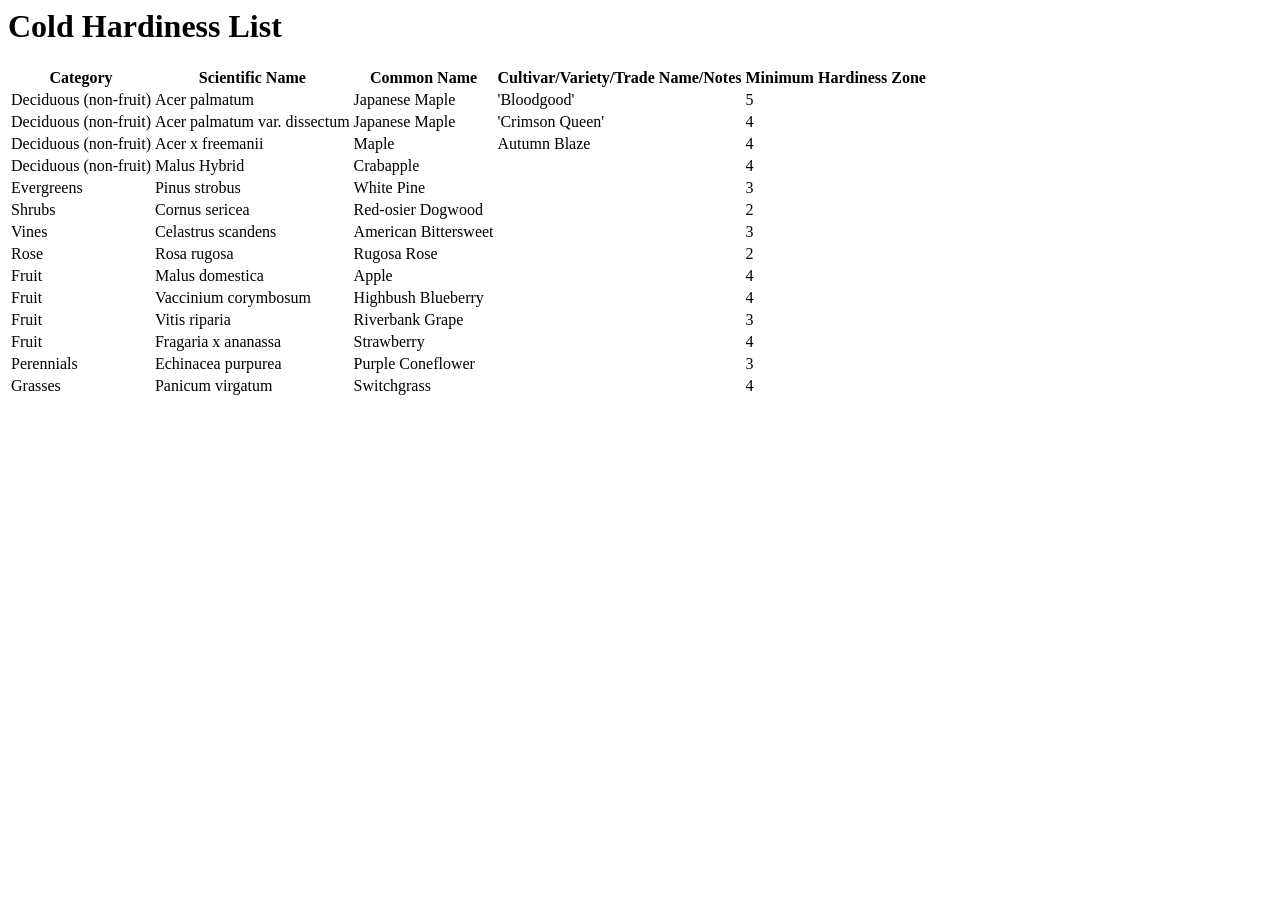
<file: tests/fixtures/mda_hardiness.html>
<html>
  <body>
    <h1>Cold Hardiness List</h1>
    <table>
      <tr>
        <th>Category</th>
        <th>Scientific Name</th>
        <th>Common Name</th>
        <th>Cultivar/Variety/Trade Name/Notes</th>
        <th>Minimum Hardiness Zone</th>
      </tr>
      <tr>
        <td>Deciduous (non-fruit)</td>
        <td>Acer palmatum</td>
        <td>Japanese Maple</td>
        <td>'Bloodgood'</td>
        <td>5</td>
      </tr>
      <tr>
        <td>Deciduous (non-fruit)</td>
        <td>Acer palmatum var. dissectum</td>
        <td>Japanese Maple</td>
        <td>'Crimson Queen'</td>
        <td>4</td>
      </tr>
      <tr>
        <td>Deciduous (non-fruit)</td>
        <td>Acer x freemanii</td>
        <td>Maple</td>
        <td>Autumn Blaze</td>
        <td>4</td>
      </tr>
      <tr>
        <td>Deciduous (non-fruit)</td>
        <td>Malus Hybrid</td>
        <td>Crabapple</td>
        <td></td>
        <td>4</td>
      </tr>
      <tr>
        <td>Evergreens</td>
        <td>Pinus strobus</td>
        <td>White Pine</td>
        <td></td>
        <td>3</td>
      </tr>
      <tr>
        <td>Shrubs</td>
        <td>Cornus sericea</td>
        <td>Red-osier Dogwood</td>
        <td></td>
        <td>2</td>
      </tr>
      <tr>
        <td>Vines</td>
        <td>Celastrus scandens</td>
        <td>American Bittersweet</td>
        <td></td>
        <td>3</td>
      </tr>
      <tr>
        <td>Rose</td>
        <td>Rosa rugosa</td>
        <td>Rugosa Rose</td>
        <td></td>
        <td>2</td>
      </tr>
      <tr>
        <td>Fruit</td>
        <td>Malus domestica</td>
        <td>Apple</td>
        <td></td>
        <td>4</td>
      </tr>
      <tr>
        <td>Fruit</td>
        <td>Vaccinium corymbosum</td>
        <td>Highbush Blueberry</td>
        <td></td>
        <td>4</td>
      </tr>
      <tr>
        <td>Fruit</td>
        <td>Vitis riparia</td>
        <td>Riverbank Grape</td>
        <td></td>
        <td>3</td>
      </tr>
      <tr>
        <td>Fruit</td>
        <td>Fragaria x ananassa</td>
        <td>Strawberry</td>
        <td></td>
        <td>4</td>
      </tr>
      <tr>
        <td>Perennials</td>
        <td>Echinacea purpurea</td>
        <td>Purple Coneflower</td>
        <td></td>
        <td>3</td>
      </tr>
      <tr>
        <td>Grasses</td>
        <td>Panicum virgatum</td>
        <td>Switchgrass</td>
        <td></td>
        <td>4</td>
      </tr>
    </table>
  </body>
</html>
</file>
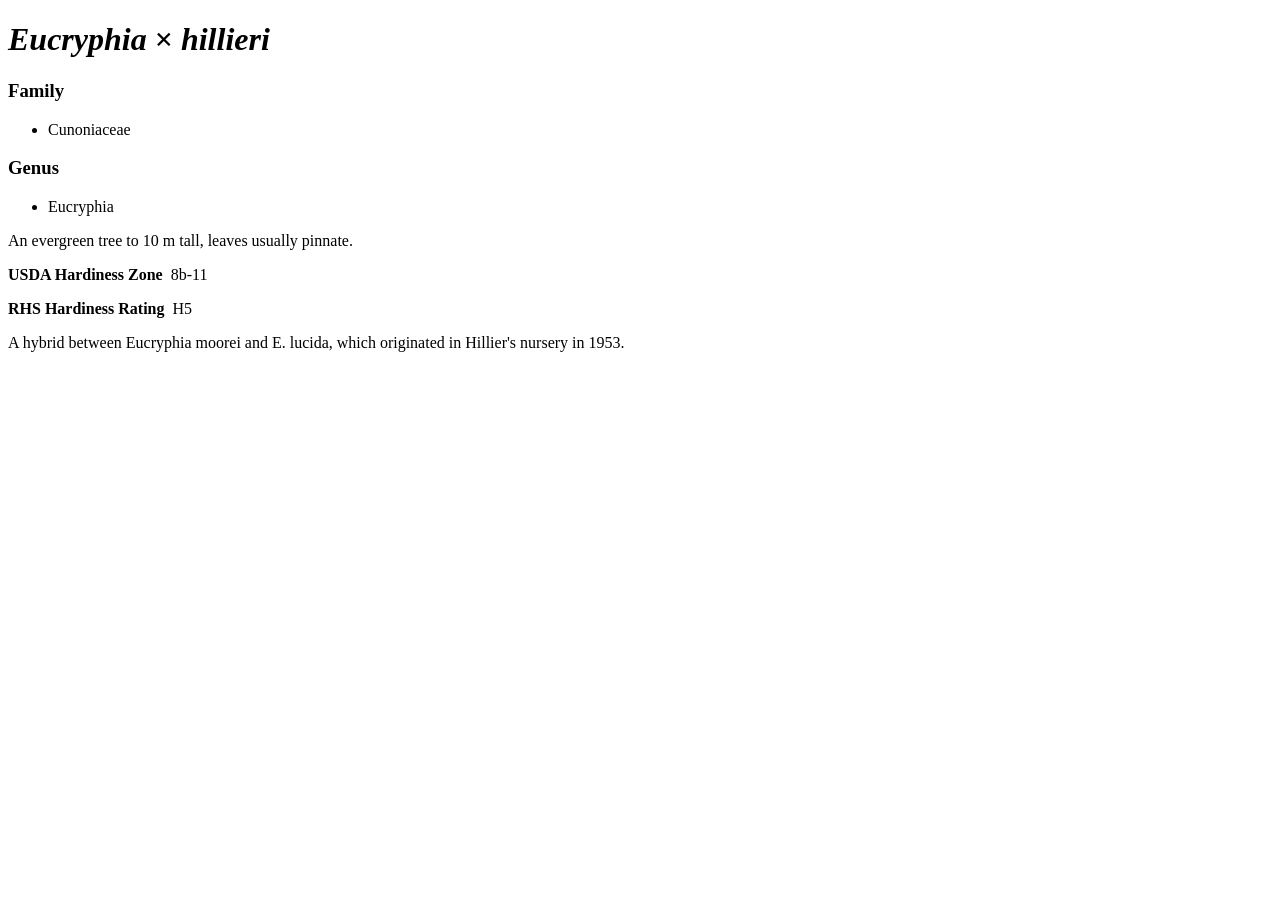
<file: tests/fixtures/tso_article.html>
<!DOCTYPE html>
<html>
  <body>
    <h1><i>Eucryphia </i>× <i>hillieri</i> <span class=authors></span></h1>
    <div class="uk-width-1-1 uk-width-1-4@l uk-flex-last@l tso-col-right">
      <h3 class=uk-margin-remove-top>Family</h3>
      <ul class='uk-list ids-list-small'><li>Cunoniaceae</ul>
      <h3 class=uk-margin-remove-top>Genus</h3>
      <ul class='uk-list ids-list-small'><li>Eucryphia</ul>
    </div>
    <div class=tso-col-main>
      <div class=uk-text-small>
        <p>An evergreen tree to 10&nbsp;m tall, leaves usually pinnate.
        <p><b>USDA Hardiness Zone&ensp;</b>8b-11
        <p><b>RHS Hardiness Rating&ensp;</b>H5
      </div>
      <div class=tso-main-text>
        <p>A hybrid between Eucryphia moorei and E. lucida, which originated in Hillier's nursery in 1953.
      </div>
    </div>
  </body>
</html>
</file>
